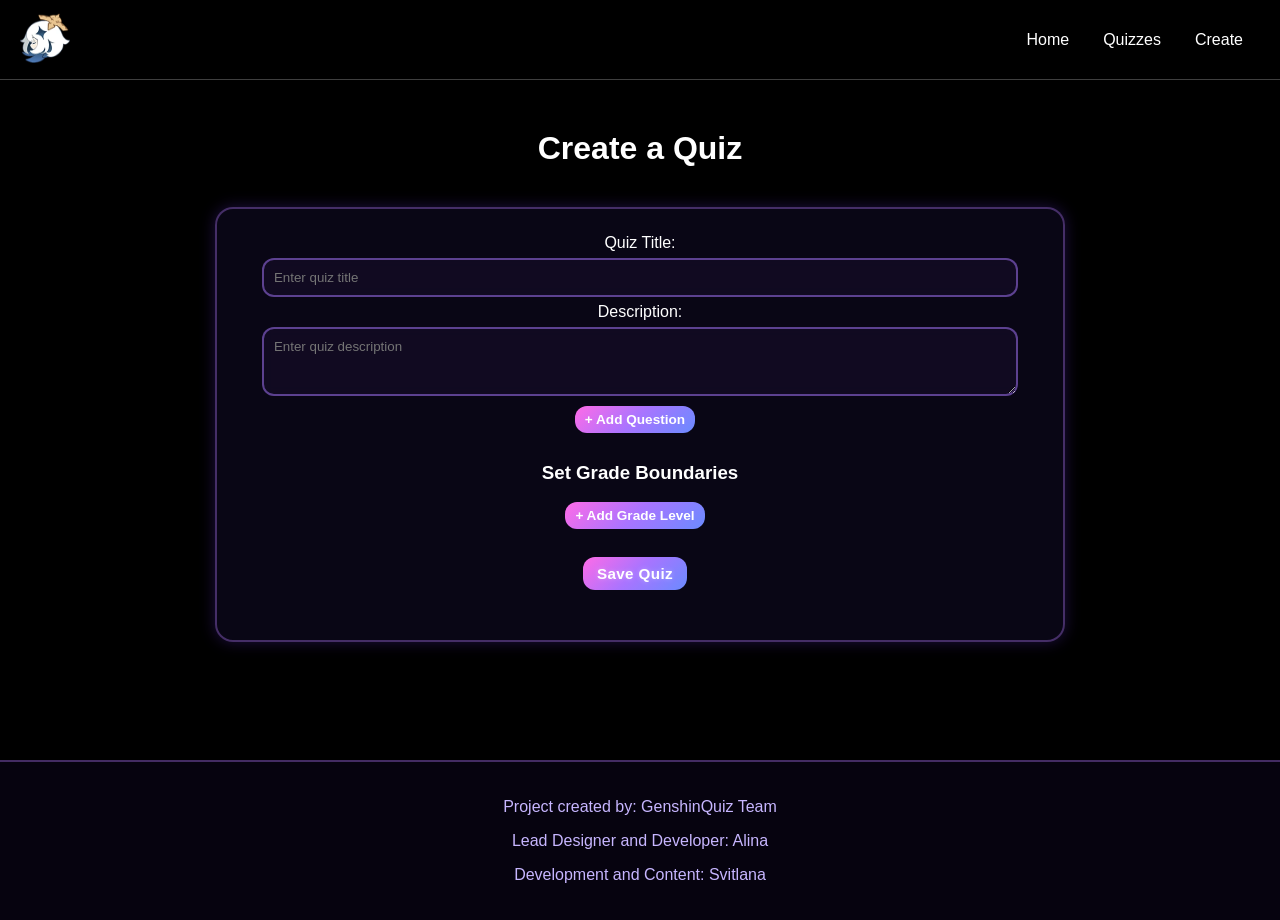
<file: create/create.html>
<!DOCTYPE html>
<html lang="en">
<head>
    <meta charset="UTF-8">
    <meta name="viewport" content="width=device-width, initial-scale=1.0">
    <title>GenshinQuiz - Create</title>
    <link rel="stylesheet" href="../style.css">
    <link rel="stylesheet" href="../cursor/cursor.css">
</head>

<body>
    <div id="section-2">
        <video id="video" autoplay loop muted
            style="position: fixed; top: 0; width: 100%; height: 100%; object-fit: cover; z-index: -1;">
            <source src="../resources/sakuratree.mp4" type="video/mp4">
        </video>
    </div>
    <header id="nav-bar">
        <div id="one">
            <img id="playButton" src="../resources/Paimon.webp" alt="music button" height="50" width="50">
            <audio id="playAudio" src="../resources/Inazuma.mp3"></audio>
        </div>

        <nav>
            <a href="/index.html">Home</a>
            <a href="/quiz/quizzes.html">Quizzes</a>
            <a href="/create/create.html">Create</a>
        </nav>
    </header>
    <main>
        <h5>Create a Quiz</h5>

        <div class="quiz-form">
            <label>Quiz Title:</label><br>
            <input type="text" id="quizTitle" placeholder="Enter quiz title"><br>

            <label>Description:</label><br>
            <textarea id="quizDescription" rows="3" placeholder="Enter quiz description"></textarea>
            <div id="questionsContainer"></div>
            <button id="addQuestionBtn" class="small-btn">+ Add Question</button>
            <div class="grading">
                <h3>Set Grade Boundaries</h3>
                <div id="gradingContainer"></div>
                <button id="addGradeBtn" class="small-btn">+ Add Grade Level</button>
            </div>
            <br>
            <div>
                <button id="saveQuizBtn">Save Quiz</button>
            </div>
        </div>
    </main>
    <footer>
        <p>Project created by: GenshinQuiz Team</p>
        <p>Lead Designer and Developer: Alina</p>
        <p>Development and Content: Svitlana</p>
    </footer>
    <script src="create.js"></script>

</body>
</html>
</file>
<file: style.css>
:root {
    /* Z-index layers */
    --z-bg: -100;
    --z-nav: 1000;
    --z-modal: 99999;

    /* Colors */
    --primary: #a974ff;
    --secondary: #ff6be7;
    --accent: #6a8bff;

    --bg-dark: #000;
    --text-main: #fff;
    --text-soft: #c7b6ff;

    /* Surfaces */
    --glass: rgba(15, 10, 35, 0.6);
    --card-bg: rgba(20, 15, 40, 0.55);

    /* Borders */
    --border-soft: rgba(180, 120, 255, 0.35);
    --border-strong: rgba(200, 120, 255, 0.5);

    /* Effects */
    --blur: blur(8px);
    --shadow-soft: 0 0 15px rgba(120, 60, 255, 0.25);
    --shadow-strong: 0 0 25px rgba(160, 75, 255, 0.6);

    /* Radius */
    --radius-sm: 8px;
    --radius-md: 12px;
    --radius-lg: 18px;

    /* Motion */
    --transition: 0.25s ease;
}

/* Base */
* {
    cursor: url("gencur.png");
    box-sizing: border-box;
}

body {
    margin: 0;
    min-height: 100vh;

    font-family: "Poppins", "Roboto", sans-serif;
    background: var(--bg-dark);
    color: var(--text-main);

    overflow-x: hidden;
}

/* Layout */
main {
    position: relative;
    min-height: calc(100vh - 140px);
    padding-top: 100px;

    /*display: flex;*/
    flex-direction: column;
    align-items: center;
    text-align: center;
}

/* Background */
#section-1 {
    position: fixed;
    inset: 0;
    z-index: var(--z-bg);
    overflow: hidden;
}

.background-media {
    width: 100%;
    height: 100%;
    object-fit: cover;
    filter: brightness(0.6);
}

/* Navigation */
#nav-bar {
    position: fixed;
    top: 0;
    width: 100%;
    height: 80px;

    display: flex;
    justify-content: space-between;
    align-items: center;
    padding: 20px;

    background: rgba(0, 0, 0, 0.85);
    border-bottom: 1px solid rgba(209, 209, 209, 0.3);
    backdrop-filter: var(--blur);

    z-index: var(--z-nav);
}

header nav {
    display: flex;
    align-items: center;
}

header nav a {
    margin: 0 5px;
    padding: 8px 14px;

    color: #fff;
    text-decoration: none;
    font-weight: 500;

    border-radius: var(--radius-sm);
    border: 2px solid transparent;

    transition: var(--transition);
}

header nav a:hover {
    background: rgba(255, 255, 255, 0.15);
    border-color: #fff;
}

/* Typography */
h1 {
    max-width: 600px;
    margin: 20px auto;
    padding: 50px 20px;

    font-size: 2.5rem;
    text-align: center;

    background: var(--card-bg);
    border: 2px solid var(--border-strong);
    border-radius: var(--radius-lg);
    backdrop-filter: var(--blur);

    box-shadow: var(--shadow-soft);
}

main p {
    font-size: 1.4rem;
}

.quiz-title, h5 {
    margin: 30px 0 10px;
    font-size: 2rem;
    font-weight: bold;
}

/* Forms */
input[type="text"],
input[type="number"],
textarea {
    width: 95%;
    margin: 6px;
    padding: 10px;

    font-family: inherit;
    color: #e8d9ff;

    background: rgba(25, 15, 45, 0.55);
    border: 2px solid rgba(170, 120, 255, 0.5);
    border-radius: var(--radius-md);

    backdrop-filter: blur(6px);
    transition: var(--transition);
}

input:focus,
textarea:focus {
    outline: none;
    border-color: #d08bff;
    box-shadow: 0 0 10px rgba(190, 90, 255, 0.6);
}

/* Buttons */
button {
    font-family: inherit;
    transition: var(--transition);
}

.primary-btn,
#saveQuizBtn,
.submit-btn,
.back-btn,
.quiz-item button {
    padding: 8px 14px;
    margin-bottom: 25px;

    font-size: 0.95rem;
    font-weight: 600;
    letter-spacing: 0.4px;
    color: #fff;

    background: linear-gradient(135deg, var(--secondary), var(--primary), var(--accent));
    border: none;
    border-radius: var(--radius-md);

    text-shadow: 0 0 5px rgba(255, 255, 255, 0.3);
}

.primary-btn:hover,
#saveQuizBtn:hover,
.submit-btn:hover,
.back-btn:hover,
.quiz-item button:hover {
    transform: translateY(-2px) scale(1.03);
    box-shadow: var(--shadow-strong);
}

.small-btn {
    padding: 6px 10px;
    font-size: 0.85rem;
    font-weight: 600;

    color: #fff;
    background: linear-gradient(135deg, var(--secondary), var(--primary), var(--accent));

    border: none;
    border-radius: var(--radius-md);
}

.small-btn:hover {
    transform: translateY(-2px);
    box-shadow: var(--shadow-soft);
}

.mark-btn {
    padding: 4px 10px;
    font-size: 0.8rem;

    color: #e8d9ff;
    background: rgba(255, 255, 255, 0.08);

    border: 1px solid rgba(170, 120, 255, 0.4);
    border-radius: var(--radius-sm);
}

.mark-btn.correct {
    color: #0b1f12;
    background: linear-gradient(135deg, #32ff7e, #2bd46e);

    border-color: #32ff7e;
    box-shadow: 0 0 12px rgba(50, 255, 120, 0.6);
}

/* Danger buttons */
.remove-question,
.remove-choice,
.remove-grade {
    padding: 4px 8px;
    font-size: 0.75rem;
    font-weight: bold;

    color: #fff;
    background: linear-gradient(135deg, #ff4f7b, #d62d5b);

    border: none;
    border-radius: var(--radius-sm);
}

.remove-question:hover,
.remove-choice:hover,
.remove-grade:hover {
    transform: translateY(-1px);
    box-shadow: 0 0 12px rgba(255, 70, 120, 0.7);
}

/* Layout helpers */
.button-row {
  /*  display: flex; */
    flex-wrap: wrap;
    gap: 14px;
    margin: 10px 0;
    align-items: center;
}

.quiz-form button,
.question button {
    margin: 0 10px 10px 0;
}

/* Quiz list */
.quiz-list {
    display: flex;    
    flex-wrap: wrap;
    justify-content: center;
    gap: 25px;
    margin: 25px 0 40px;
}

.quiz-item {
    width: 300px;
    height: 200px;
    padding: 0 20px 20px;

    text-align: center;

    background: var(--card-bg);
    border: 2px solid var(--border-strong);
    border-radius: var(--radius-lg);

    backdrop-filter: var(--blur);
    box-shadow: var(--shadow-soft);

    transition: var(--transition);
}

.quiz-item:hover {
    transform: translateY(-5px) scale(1.03);
    border-color: #f18bff;
    box-shadow: var(--shadow-strong);
}

/* Forms & questions */
.quiz-form {
    max-width: 850px;
    margin: 40px auto;
    padding: 25px;

    background: var(--glass);
    border: 2px solid var(--border-soft);
    border-radius: var(--radius-lg);

    box-shadow: var(--shadow-soft);
}

.question {
    margin-bottom: 20px;
    padding: 18px;

    background: rgba(25, 15, 45, 0.55);
    border: 1px solid var(--border-soft);
    border-radius: var(--radius-md);

    box-shadow: var(--shadow-soft);
}

/* Options */
.option {
    position: relative;
    display: flex;
    align-items: center;

    padding: 10px 10px 10px 30px;
    margin-bottom: 8px;

    border-radius: var(--radius-sm);
    transition: var(--transition);
}

.option:hover {
    background: rgba(255, 255, 255, 0.05);
}

.option::before {
    content: "";
    position: absolute;
    left: 10px;
    top: 50%;
    transform: translateY(-50%);

    width: 10px;
    height: 10px;

    border-radius: 50%;
    border: 2px solid #888;
}

.option.selected::before {
    background: var(--accent);
    border-color: var(--accent);
}

/* Modal */
#modalOverlay {
    position: fixed;
    inset: 0;
    display: flex;
    align-items: center;
    justify-content: center;

    background: rgba(0, 0, 0, 0.65);
    z-index: var(--z-modal);
}

.modal-box {
    position: relative;
    padding: 25px;

    background: rgba(20, 15, 40, 0.95);
    border: 1px solid var(--border-soft);
    border-radius: var(--radius-md);

    box-shadow: var(--shadow-strong);
}

.modal-box .close-btn {
    position: absolute;
    top: 10px;
    right: 12px;

    font-size: 1.4rem;
    color: #fff;
    opacity: 0.8;

    transition: 0.2s;
}

.modal-box .close-btn:hover {
    opacity: 1;
    transform: scale(1.2);
}

/* Footer */
footer {
    padding: 20px;
    text-align: center;

    background: rgba(10, 5, 25, 0.6);
    border-top: 2px solid var(--border-soft);

    color: var(--text-soft);
}

footer a {
    color: #d08bff;
    text-decoration: none;
}

footer a:hover {
    text-shadow: 0 0 10px rgba(210, 130, 255, 0.9);
}

/* Responsive */
@media (max-width: 1300px) {
    header nav a {
        padding: 6px 10px;
    }
}

@media (max-width: 600px) {
    main {
        padding-top: 80px;
    }
}
</file>
<file: cursor/cursor.css>
* {
    cursor: url("gencur.png"), pointer;
}
</file>
